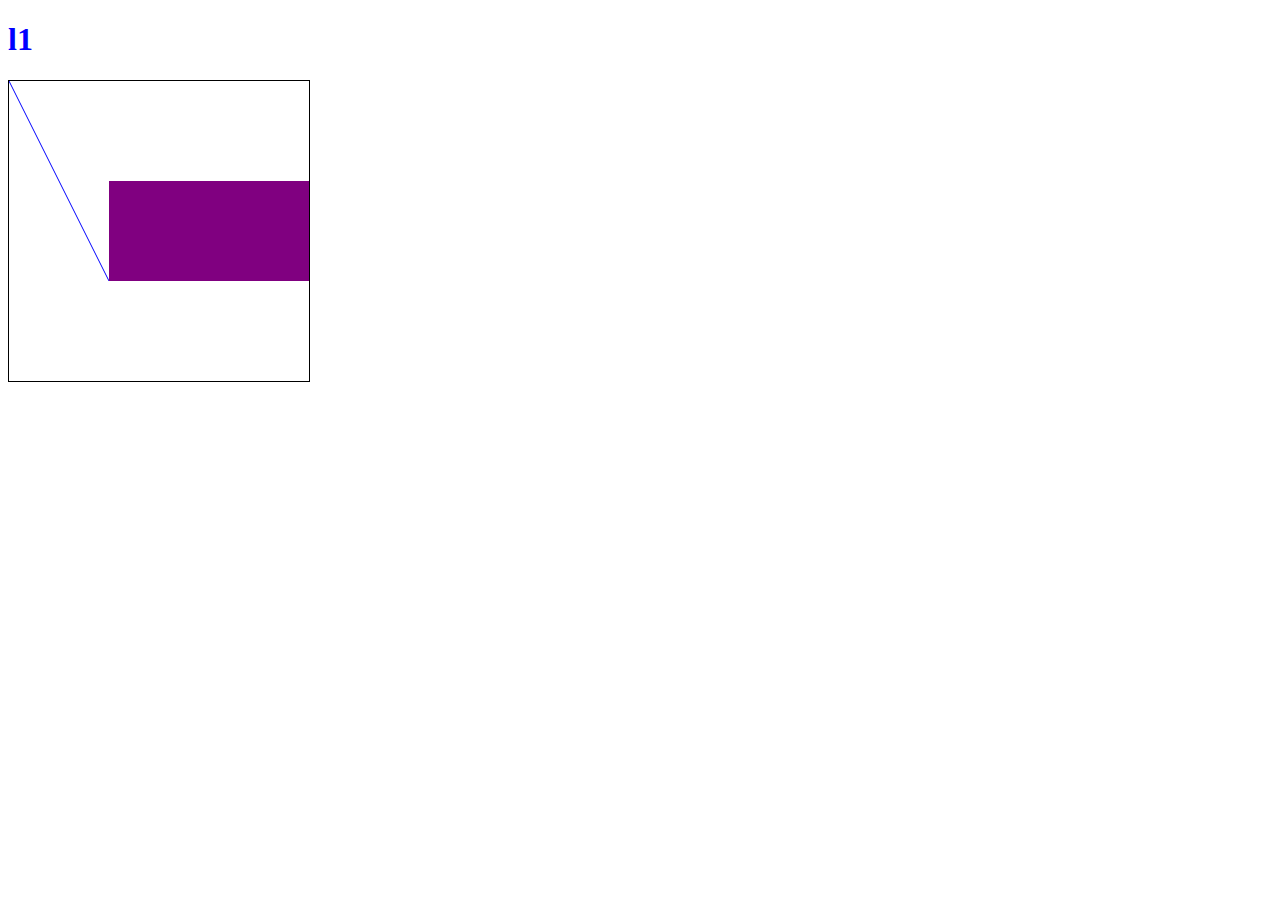
<file: lesson1/index.html>
<!DOCTYPE html>
<html>
<head>
	<title>l1</title>
	<link rel="stylesheet" type="text/css" href="style.css">
</head>
<body>
	<h1>l1</h1>
	<canvas id="mycanvas" width="300" height="300"></canvas>
	<script type="text/javascript" src="a.js"></script>
</body>
</html>
</file>
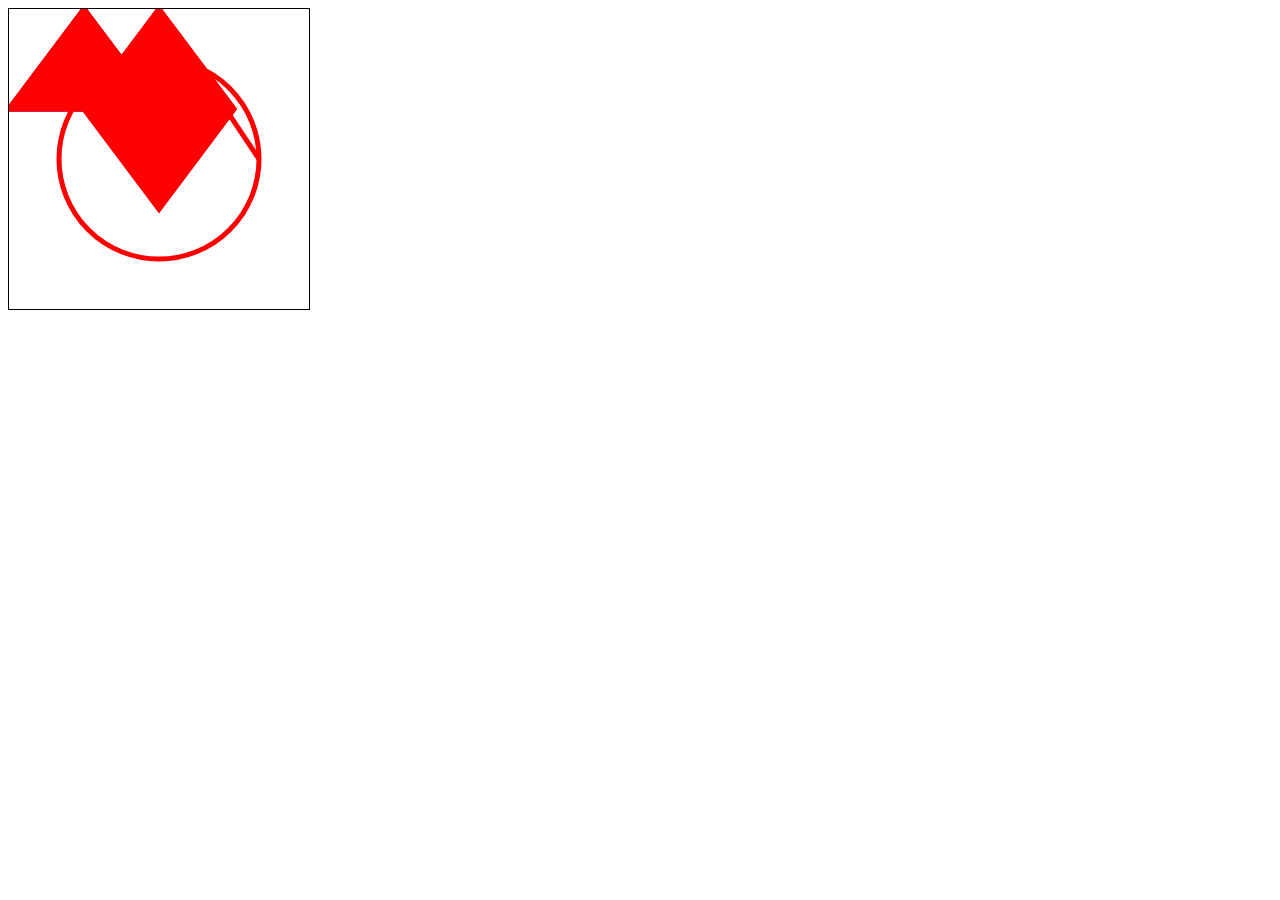
<file: lesson3/shapes.html>
<!DOCTYPE html>
<html>
<head>
	<title>shapes</title>
	<link rel="stylesheet" type="text/css" href="shape.css">

</head>
<body>
<canvas id="canvas" width="300" height="300"></canvas>
<script type="text/javascript" src="shape.js"></script>

</body>
</html>
</file>
<file: lesson1/style.css>
h1{
	color:blue;

}
canvas{
	border:1px black solid;
}
</file>
<file: lesson3/shape.css>
#canvas{
	border: 1px black solid;
}
</file>
